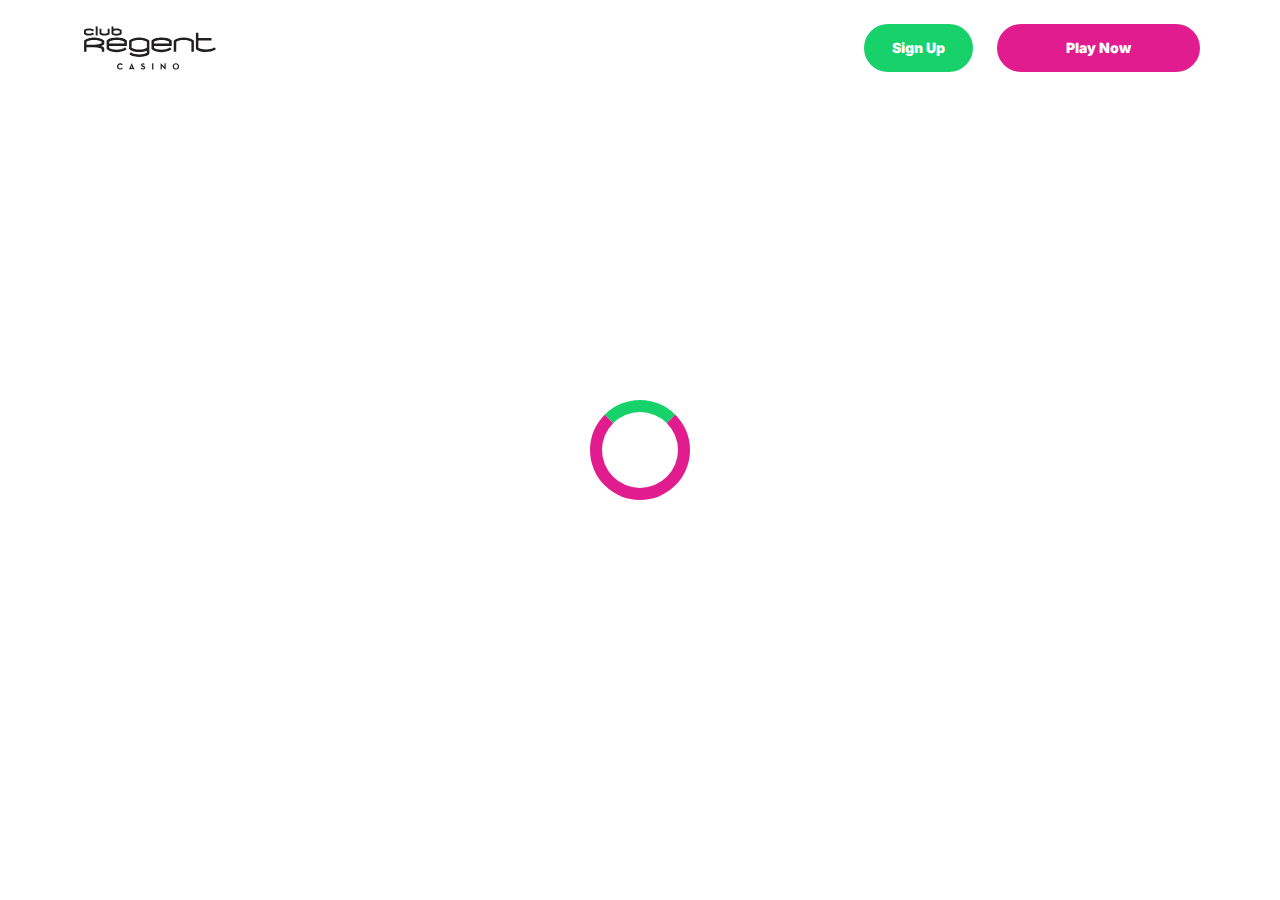
<file: casino.html>
<!doctype html>
<html lang="">
  <head>
    <script src="./index.js"></script>

    <link rel="manifest" href="./manifest.json" />

 
    <!-- Google Fonts -->
    <link rel="preconnect" href="https://fonts.googleapis.com" />
    <link rel="preconnect" href="https://fonts.gstatic.com" crossorigin />
    <link
      href="https://fonts.googleapis.com/css2?family=Inter:wght@300;400;500;600;700&display=swap"
      rel="stylesheet"
    />
      
    <!-- Google Fonts -->
    <link rel="preconnect" href="https://fonts.googleapis.com" />
    <link rel="preconnect" href="https://fonts.gstatic.com" crossorigin />
    <link
      href="https://fonts.googleapis.com/css2?family=Roboto:wght@300;400;500;600;700&display=swap"
      rel="stylesheet"
    />
      
    <!-- Google Fonts -->
    <link rel="preconnect" href="https://fonts.googleapis.com" />
    <link rel="preconnect" href="https://fonts.gstatic.com" crossorigin />
    <link
      href="https://fonts.googleapis.com/css2?family=Roboto:wght@300;400;500;600;700&display=swap"
      rel="stylesheet"
    />

    <meta
      name="viewport"
      content="width=device-width, initial-scale=1, minimum-scale=1, maximum-scale=2"
    />
    <link
      rel="preload"
      as="image"
      href="_assets/images/1763547456-wwwcasinosofwinnipegcom.svg"
      fetchpriority="high"
    />
    <link rel="stylesheet" href="./normalize.css" />
    <link rel="stylesheet" href="./index.css" />
    <meta name="theme-color" content="" />
    <title>Club Regent Casino | Winnipeg Casino with Bonuses, Games &amp; Shows</title>
    <meta name="description" content="Discover the excitement at Club Regent Casino: slots, table games, poker, live entertainment, and dining. Enjoy jackpots, bonuses, and seasonal promotions!
" />
    <meta property="og:title" content="Club Regent Casino | Winnipeg Casino with Bonuses, Games &amp; Shows" />
    <meta property="og:description" content="Discover the excitement at Club Regent Casino: slots, table games, poker, live entertainment, and dining. Enjoy jackpots, bonuses, and seasonal promotions!
" />
    <link
      rel="canonical"
      href="https://clubregentcasino.com"
    />
    <meta property="og:site_name" content="Club Regent Casino | Winnipeg Casino with Bonuses, Games &amp; Shows" />
    <meta property="og:locale" content="en-CA" />
    <meta property="og:image" content="_assets/images/1763554795-snimok-ekrana-2025-11-19-135550-1-1.webp" />
    <meta property="og:image:width" content="1200" />
    <meta property="og:image:height" content="630" />
    <meta property="og:type" content="website" />
    <meta name="twitter:card" content="summary_large_image" />
    <meta name="twitter:site" content="clubregentcasino.com" />
    <meta name="twitter:title" content="Club Regent Casino | Winnipeg Casino with Bonuses, Games &amp; Shows" />
    <meta name="twitter:description" content="Discover the excitement at Club Regent Casino: slots, table games, poker, live entertainment, and dining. Enjoy jackpots, bonuses, and seasonal promotions!
" />
    <meta name="twitter:image" content="_assets/images/1763554795-snimok-ekrana-2025-11-19-135550-1-1.webp" />
    <meta name="twitter:image:width" content="1200" />
    <meta name="twitter:image:height" content="630" />
    <link rel="icon" href="_assets/images/1763547447-favicon-wwwcasinosofwinnipegcom.svg" type="image/x-icon" sizes="16x16" />
    <meta name="language" content="en-CA" />
    <link rel="apple-touch-icon" href="" sizes="96x96" />
    <link
      rel="icon"
      href="_assets/images/1763547436-favicon-wwwcasinosofwinnipegcom.svg"
      type="image/webp"
      sizes="192x192"
    />
    <meta http-equiv="X-UA-Compatible" content="IE=edge" />
    <meta name="keywords" content="casino, online casino, gambling, slots, table games" />
    <link rel="icon" type="image/x-con" href="_assets/images/1763547447-favicon-wwwcasinosofwinnipegcom.svg" />
    <link rel="manifest" href="/manifest.json" />
    <link
      rel="preload"
      href="_assets/images/1763550084-snimok-ekrana-2025-11-19-135550-1-1.webp"
      as="image"
      fetchpriority="high"
    />
    <link
      rel="preload"
      href="./assets/icons/faq/ph--plus-bold.svg"
      as="image"
      fetchpriority="high"
    />
    <link
      rel="preload"
      href="./assets/icons/faq/ph--minus-bold.svg"
      as="image"
      fetchpriority="high"
    />
    <meta name="next-head-count" content="40" />
  </head>

  <body>
    <header class="header">
      <div class="headerBlock">
        <div class="headerLogoContainer">
          <a href="https://clubregentcasino.com" aria-label="Main page"
            ><img
              class="header__logo logo"
              src="_assets/images/1763547456-wwwcasinosofwinnipegcom.svg"
              alt="Club Regent Casino Logo"
          /></a>
        </div>
        <ul class="nav__list">
          <li class="nav__item">
            <a
              class="nav__link"
              href="casino.html?id=example-offer-id"
              aria-label="Sign Up"
              id="navSignUp"
            >
              Sign Up
            </a>
          </li>
          <li class="nav__item nav__itemLarge">
            <a
              class="nav__link nav__linkLarge"
              href="casino.html?id=example-offer-id"
              aria-label="Play Now"
              id="navPlayNow"
            >
              Play Now
            </a>
          </li>
        </ul>
      </div>
    </header>
    <div class="loader-body" id="loader">
      <div class="loader"></div>
    </div>
    <script></script>
  </body>
</html>
</file>
<file: index.css>
.main,.wrapper{width:100%;display:flex;position:relative}.btn,.main,.wrapper{position:relative}.btn,.not-found-title,.subtitle,.title{font-family:var(--accent-font);font-weight:900}.btn,.nav__item,.subtitle,.title{font-weight:900}.operatorElementGrey,.payElementGrey{mix-blend-mode:screen}.btn,.heroTitle,.subtitle,.title{text-transform:uppercase}.casinoCard,.heroTitle,.nav__list{letter-spacing:0}.cardName,.casinoCard,.loader-body,.not-found-content{text-align:center}.bonusDetailsImage,.cardImage{filter:drop-shadow(0 .125rem .125rem rgb(0 0 0 / .75))}.btn:hover,.gameContainer:hover,.nav__item:hover{transform:scale(1.1)}.btn:hover,.faqLabel:hover,.gradientContainer:hover,.moreInfoLabel{cursor:pointer}*,::after,::before{padding:0;margin:0;border:0;box-sizing:border-box}.btn,.btn--large{border-radius:6.25rem;line-height:1.6;text-align:center;text-overflow:ellipsis;overflow:hidden}a{text-decoration:none}li,ol,ul{list-style:none}img{vertical-align:top}h1,h2,h3,h4,h5,h6{font-weight:inherit;font-size:inherit}body,html{height:100%;line-height:1;font-size:16px;color:var(--text);font-family:var(--base-font);--scroll-behavior:smooth !important;scroll-behavior:smooth!important}body.overflow{overflow:hidden}.wrapper{min-height:100%;flex-direction:column;overflow-x:hidden}.container{max-width:90rem;margin:0 auto}.main{flex:1 1 auto;flex-direction:column;background:var(--main-bg)}.block{margin:0 auto;max-width:70rem;padding:0}.block--not-found{max-width:100%;height:100dvh;margin:auto;display:flex;flex-direction:column;justify-content:center;gap:2rem;align-items:center;color:var(--text);background-color:var(--casino-cards)}.btn,.loader-body{justify-content:center;display:flex}.not-found-title{font-size:4rem;color:var(--welcome-bonus-text)}.btn,.btn a{color:var(--button-text)}.not-found-content{font-size:1.5rem;margin:.3125rem;color:var(--text)}.block--not-found button{margin-top:1.875rem}.btn{width:13.625rem;height:3.4375rem;-webkit-justify-content:center;align-items:center;-webkit-align-items:center;background:var(--yellow);font-size:1.25rem;transition:0.2s;box-shadow:inset 0 0 0 .125rem transparent,0 0 0 .125rem #fff0}.btn--large{width:17.5rem;height:5.4375rem;font-size:1.75rem;gap:6.25rem;box-shadow:inset 0 0 0 .1875rem #fff0,0 .125rem 0 0 #fff0;background:var(--yellow-button);color:var(--main-button-text)}.btn--medium{width:13rem;height:3.25rem;font-size:1.25rem;line-height:1.6}.content,.subtitle,.title{line-height:1.39;color:var(--text)}.btn--small{width:9.125rem}.title{font-size:3.5rem}.title span{color:var(--text)}.subtitle{font-size:2.5rem}.content{font-family:var(--base-font);font-size:1.25rem}.logo{width:100%;height:auto}.heroTitle,.nav__item{font-family:var(--accent-font)}.nav__select__container{cursor:pointer;scale:1!important;transform:scale(1)!important}.nav__select{background:var(--bg);color:var(--lang-select-color);text-transform:uppercase;cursor:pointer}:root{--accent-font:'Inter', sans-serif;--base-font:'Roboto', sans-serif;--welcome-bonus-font:'Roboto', sans-serif;--lang-select-color:#222829;--bg:#ffffff;--bg-light:#585757;--main-bg:#F3F3F3;--text:#222829;--text-black:#ffffff;--table-head:#585757;--text-head:#ffffff;--hero-title-text:#222829;--yellow:#17d26a;--yellow-button:#E11C8E;--welcome-bonus-bg:#ffffff;--button-text:#ffffff;--main-button-text:#ffffff;--border-color:#efefdc;--casino-cards:#ffffff;--welcome-bonus-text:#E11C8E;--bonus-border-head:#efefdc;--bonus-border:#000033;--pay-back:#deeadf;--providers-back:#585757;--faq-label:#ffffff;--bg-footer:#585757;--copyright:#e7e7d5;--link-hover:#222829;--icon-color:;--top-games-hover-fg:#222829}.loader-body{width:100%;height:100vh;align-content:center;transition:0.5s;align-items:center;background-color:var(--casino-cards)}.header,.nav__item{justify-content:center;display:flex}.loader__img{width:7.5rem;height:7.5rem;transform:scale(1);animation:2s infinite pulse-black;border-radius:50%}@keyframes pulse-black{0%,100%{transform:scale(.8);box-shadow:0 0 0 1.25rem var(--yellow)}70%{transform:scale(1);box-shadow:0 0 0 .625rem #fff0}}.loader{width:6.25rem;height:6.25rem;border:.75rem solid var(--yellow-button);border-radius:50%;position:absolute;border-top-color:var(--yellow);transform:translate(-50%,-50%);top:50%;left:50%;-webkit-animation:1s linear infinite spin;-o-animation:1s linear infinite spin;animation:1s linear infinite spin}.loader-body.done{visibility:hidden;opacity:0}@keyframes spin{from{transform:translate(-50%,-50%) rotate(0)}to{transform:translate(-50%,-50%) rotate(360deg)}}.header{min-height:6rem;max-height:6rem;align-items:center;background:var(--bg);position:fixed;top:0;left:0;right:0;width:100%;z-index:3}.headerBlock{width:100%;height:100%;display:flex;gap:.625rem;align-items:center;justify-content:space-between;padding:1.5rem 10rem}.headerLogoContainer{height:100%;max-width:8.75rem;width:8.75rem;margin-left:0;display:flex}.headerLogoContainer a{margin:auto;width:100%}.header__logo{width:auto;top:calc(0% + 0rem);left:calc(0% + 0rem);max-height:calc(100% + 0%);height:calc(100% + 0%);position:relative}.nav__list{display:flex;gap:1.5rem}.nav__item{align-items:center;font-size:.875rem;line-height:1.7;transition:0.2s;border-radius:6.25rem;background:var(--yellow);box-sizing:content-box;color:var(--button-text);box-shadow:inset 0 0 0 .125rem transparent,0 .125rem 0 0 #fff0}.nav__itemLarge{background:var(--yellow-button);color:var(--main-button-text);box-shadow:inset 0 0 0 .125rem #fff0,0 .125rem 0 0 #fff0}.nav__item:hover{cursor:pointer}.nav__link{color:var(--button-text);padding:.75rem 1.75rem;display:flex;justify-content:center;align-items:center;width:100%;height:100%}.nav__linkLarge{color:var(--main-button-text);padding:.75rem 4.3125rem}@media (max-width:90rem){.headerBlock{max-width:70rem;margin:0 auto;padding:1.5rem 0}}@media (max-width:75rem){.block{padding:0 2.5rem}.headerBlock{padding:1.5rem 3rem 1.5rem 2.7rem}}@media (max-width:64rem){.headerBlock{padding:1.5rem 3rem 1.5rem 2.7rem}.headerLogoContainer{margin-left:0}}.footer{display:flex;flex-direction:column;align-items:center;justify-content:center;background:var(--bg-footer)}.footerContainer{max-width:90rem;margin:0 auto;width:100%}.footerTop{padding-top:1.625rem;padding-bottom:.5rem;width:100%;display:flex;justify-content:center;position:relative}.footerLogoContainer{position:absolute;top:.5rem;left:10rem}.footer__logo{width:8.75rem;height:auto}.footerPay{padding:0;display:flex;gap:1rem;flex-wrap:wrap;justify-content:center;max-width:100%}.payElementGrey{max-height:2rem;width:auto}.payElementColor{display:none;max-height:2rem;width:auto}.bonusDetailsInfo .bonusDetailBlockAdd,.heroTextMobile,.moreInfoInput,.operatorBlock:hover .operatorElementGrey,.payBlock:hover .payElementGrey,.topCasinoChipsLeftMobile{display:none}.faqInput:checked+.faqLabel+.faqContent,.heroTextDesktop,.operatorBlock:hover .operatorElementColor,.payBlock:hover .payElementColor{display:block}.footerMiddle,.footerOperator{display:flex;justify-content:center}.footerMiddle{padding-top:.5rem;padding-bottom:0;width:100%}.footerOperator{max-width:40.5rem;width:80%;padding:0;flex-wrap:wrap;gap:.5rem}.operatorElementColor,.operatorElementGrey{max-height:2rem;width:auto;margin-bottom:1rem}.operatorElementColor{display:none}.footerBottom{padding-top:.625rem;padding-bottom:.625rem}.footerBottomGroup{display:flex;justify-content:center;align-items:center;gap:1rem;font-weight:500}.footerBottomAge{font-size:2rem;line-height:1.1875;color:var(--copyright)}.footerBottomCopyright{font-size:1.25rem;line-height:2;color:var(--copyright)}@media (max-width:86.25rem){.footerTop{padding-top:1.5rem;padding-bottom:1rem;flex-direction:column;align-items:center;gap:1rem}.footerLogoContainer{position:static;display:block}.footer__logo{width:8.75rem;height:auto}}@media (max-width:64rem){.footerOperator{width:60%}.payElementColor,.payElementGrey{max-height:1.75rem}.operatorElementColor,.operatorElementGrey{max-height:1.5625rem}}@media (max-width:55rem){.footerOperator{width:70%}}@media (max-width:48rem){.not-found-title{font-size:4rem}.btn--large,.not-found-content{font-size:1.25rem}.btn--large{width:15rem;height:4.5rem;gap:.625rem;line-height:1.6;border-radius:6.25rem;background:var(--yellow-button)}.header{min-height:6rem;max-height:6rem}.headerBlock{padding:1.5rem 2.5rem 1.5rem 2.3rem}.headerLogoContainer{max-width:7.25rem;width:7.25rem}.header__logo{height:auto;top:calc(0% + 0rem);left:calc(0% + 0rem);max-width:calc(7.25rem + 0%);width:calc(7.25rem + 0%);position:relative}.nav__list{gap:.5rem}.nav__item{font-size:.625rem;border-radius:6.25rem}.nav__link{padding:.5rem 1.15625rem}.nav__linkLarge{padding:.5rem 1.75rem}.footer__logo{width:5.5rem;height:auto}}@media (max-width:36.25rem){.footerBottomGroup{gap:.625rem}.footerPay{gap:.4rem}.footerOperator{gap:.4rem;width:80%}.operatorElementColor,.operatorElementGrey,.payElementColor,.payElementGrey{max-height:1.375rem}.footerBottomAge{font-size:1.625rem}.footerBottomCopyright{font-size:1rem}}@media (max-width:36rem){.btn,.btn--large{border-radius:6.25rem}.subtitle,.title{font-weight:900;font-family:var(--accent-font);word-wrap:break-word}.btn--large{width:15rem;height:4.5rem;gap:.625rem;font-size:1.5rem;line-height:1.6;background:var(--yellow-button)}.btn--medium{font-size:1.125rem;line-height:1.6}.title{font-size:2rem}.subtitle{font-size:1.5rem}.footerMiddle{padding-top:0;padding-bottom:0}.footerOperator{max-width:26rem;width:100%}.footerBottomGroup,.footerPay{gap:.625rem}.payElementColor,.payElementGrey{max-height:1.375rem}.operatorElementColor,.operatorElementGrey{max-height:1.375rem;margin-bottom:.4rem}.footerBottomAge,.footerBottomCopyright{font-size:1.125rem;line-height:1.17;color:var(--copyright)}}@media (max-width:30rem){.footerBottomGroup{gap:.1875rem;font-weight:400}.payElementColor,.payElementGrey{max-height:1rem}.footerBottomAge,.footerBottomCopyright{font-size:.75rem}.footerBottomGroup,.footerPay{gap:.5rem}}.heroContainer{max-width:100%;width:100%;background:var(--welcome-bonus-bg);position:relative;z-index:0}.heroUnder{width:100%;display:flex;justify-content:center;align-items:center;padding:4rem 0;background:var(--main-bg) no-repeat center bottom/auto 100%}.heroMainTitle{max-width:70rem;width:70rem;border-radius:.9375rem;background:var(--welcome-bonus-bg);padding:1.4375rem 3.75rem;text-transform:uppercase;font-size:1.75rem;line-height:1.214;text-align:center;margin:0;color:var(--text)}.hero,.heroButton,.heroGroup{z-index:1;position:relative}.hero{max-width:90rem;width:100%;margin:0 auto;padding:8.53125rem 0 8.75rem;max-width:calc(90rem + 0%);width:calc(100% + 0%);background:url(_assets/images/1763550042-snimok-ekrana-2025-11-19-135550-1-1.webp) right calc(10.5rem + 0rem) top calc(8.5rem + -6rem) / auto calc(63% + 15%) no-repeat}.heroBlock{position:relative;width:100%;max-width:70rem;margin:0 auto}.heroGroup{width:100%;margin-bottom:5.03125rem;display:flex;flex-direction:column;gap:3rem}.heroTitle{max-width:22.75rem;font-size:4rem;font-weight:900;line-height:1.5625;color:var(--hero-title-text);text-shadow:0 .25rem .25rem rgb(0 0 0 / .25);font-family:var(--welcome-bonus-font)}.heroTextGroup{max-width:70%;margin-bottom:0}.heroText{font-size:2rem;line-height:1.1875;min-height:2.375rem;font-weight:500;color:var(--text)}.heroTextBonus{max-width:50%}.heroLink{display:block;width:18.125rem}.heroButton,.gamesButton,.advantagesButton,.bonusDetailsButton,.topCasinoButton{width:18.125rem;font-size:1.75rem}@media (max-width:85rem){.hero{padding:8.53125rem 0 8.75rem;background:url(_assets/images/1763550042-snimok-ekrana-2025-11-19-135550-1-1.webp) right calc(1rem + 0rem) top calc(10rem + -6rem) / auto calc(55% + 15%) no-repeat}.heroTextBonus{max-width:65%}}@media (max-width:75rem){.heroMainTitle{max-width:52.0625rem}}@media (max-width:64rem){.hero{padding:8.53125rem 0 8.75rem;background:url(_assets/images/1763550042-snimok-ekrana-2025-11-19-135550-1-1.webp) right calc(1rem + 0rem) top calc(10rem + -6rem) / auto calc(50% + 15%) no-repeat}.heroGroup{gap:2rem}.heroTextBonus{max-width:70%}.heroTitle{max-width:22.75rem;font-size:3rem}.heroText{font-size:1.5rem;min-height:1.7rem}}@media (max-width:58.125rem){.hero{padding:8.53125rem 0 8.75rem;background:url(_assets/images/1763550042-snimok-ekrana-2025-11-19-135550-1-1.webp) right calc(1rem + 0rem) top calc(10rem + -6rem) / auto calc(45% + 15%) no-repeat}.heroTextBonus{max-width:64%}.heroMainTitle{max-width:34.1875rem}}@media (max-width:48rem){.heroTextBonus,.heroTextGroup{max-width:100%}.heroText,.heroTitle{font-family:var(--accent-font)}.hero{padding:24.09375rem 0 2.75rem;background:url(_assets/images/1763550042-snimok-ekrana-2025-11-19-135550-1-1.webp) center top calc(10rem + -6rem) / auto calc(36% + 15%) no-repeat}.heroUnder{height:4rem}.heroBlock{text-align:center}.heroGroup{margin-bottom:0;gap:1.45rem;align-items:center}.heroTextGroup{margin-top:1.55rem}.heroTextDesktop{display:none}.heroTextMobile{display:block}.heroLink{margin-left:auto;margin-right:auto;width:16.375rem;position:relative;left:0}.heroButton,.gamesButton,.advantagesButton,.bonusDetailsButton,.topCasinoButton{font-size:1.5rem;width:16.375rem;height:4.8125rem}.heroTitle{max-width:22.75rem;font-size:3.5rem;display:none}.heroText{text-transform:uppercase;font-size:1.5rem;line-height:1.5;min-height:auto;color:var(--text)}.heroMainTitle{padding:1rem .8125rem;font-size:1.25rem;max-width:38.5rem}}.bonusDetailsTitle,.sprovidersTitle,.topCasinoGroup,.topCasinoTitle{margin-bottom:3rem}@media (max-width:43.75rem){.heroMainTitle{max-width:31rem}.heroUnder{padding:5.5rem 2.5rem}}@media (max-width:36rem){.heroBlock,.heroTextGroup{margin-left:0}.hero{background:url(_assets/images/1763550084-snimok-ekrana-2025-11-19-135550-1-1.webp) center top calc(3.5rem + 1rem) / auto calc(50% + 0%) no-repeat}.heroBlock{padding-right:0;padding-left:0}.heroTitle{margin-left:2.5rem;margin-top:0}}@media (max-width:34.375rem){.hero{background:url(_assets/images/1763550084-snimok-ekrana-2025-11-19-135550-1-1.webp) center top calc(5.5rem + 1rem) / auto calc(50% + 0%) no-repeat}.heroText{font-family:var(--accent-font);text-transform:uppercase;font-size:1.2rem}.heroUnder{height:4rem}.heroMainTitle{padding:.5rem;font-size:1rem}}@media (max-width:25.875rem){.hero{background:url(_assets/images/1763550084-snimok-ekrana-2025-11-19-135550-1-1.webp) center top calc(4.2rem + 1rem) / auto calc(50% + 0%) no-repeat}.heroGroup{gap:2rem}.heroUnder{height:4rem}.heroTitle{margin-top:0;max-width:22.75rem;font-size:2.6rem;line-height:110%}.heroText{font-size:1.1rem;line-height:1.1;min-height:1.32rem}}@media (max-width:23.4375rem){.hero{padding:15rem 0 1rem;background:url(_assets/images/1763550084-snimok-ekrana-2025-11-19-135550-1-1.webp) center top calc(2.5rem + 1rem) / auto calc(55% + 0%) no-repeat}.heroGroup{gap:1rem}.heroUnder{height:2rem;padding:2.5rem 1.5rem}.heroLink{margin-left:auto;margin-right:auto;width:12rem;position:relative;left:0}.heroTitle{margin-top:0;max-width:22.75rem;font-size:2.6rem;line-height:110%}.heroText{font-size:.8rem;line-height:1;min-height:1rem;margin-left:1rem;margin-right:1rem}.heroButton,.gamesButton,.advantagesButton,.bonusDetailsButton,.topCasinoButton{font-size:1rem;line-height:1;width:12rem!important;height:3rem;margin:0 auto}}.cardBonus,.cardName,.cardWelcome{max-width:100%}.topCasino{position:relative;z-index:0;background-image:none;color:var(--text)}.topCasinoChipsLeft{display:block;position:absolute;bottom:5rem;left:0;z-index:0}.topCasinoBlock{padding-top:4.5rem;position:relative;z-index:1}.topCasinoGroup{max-width:100%;display:flex;flex-wrap:wrap;gap:1.6625rem;justify-content:flex-start;align-items:stretch}.cardBonus,.cardWelcome{margin:auto;font-family:var(--base-font)}.sgradientContainer,.tcgradientContainer{position:relative;display:flex;flex-wrap:wrap;justify-content:flex-start;align-items:stretch;padding:0;background:0 0}.bonusTableRowContainer::before,.gggradientContainer::before,.pygradientContainer::before,.sgradientContainer::before,.tcgradientContainer::before{content:"";position:absolute;top:-.125rem;left:-.125rem;right:-.125rem;bottom:-.125rem;background:0 0;z-index:-1;border-radius:.5rem}.casinoCard{width:16.25rem;height:auto;padding:2rem 1.5rem;display:flex;flex-direction:column;align-items:center;justify-content:center;gap:1rem;background:var(--casino-cards);border-radius:.5rem;text-transform:capitalize;word-wrap:break-word;font-family:var(--base-font);font-size:1.25rem;line-height:1.2}.cardButton,.cardButton span{width:12.625rem}.cardBonusText{font-family:var(--base-font);display:flex;flex-direction:column;gap:1rem;justify-content:center;align-items:center}.cardWelcome{color:var(--welcome-bonus-text);font-size:1.5rem;line-height:1.17}.cardBonus{font-size:1.25rem;line-height:1.15}.cardImage{margin-top:0;justify-self:flex-start}.cardName{font-family:var(--base-font);font-weight:500;font-size:1.25rem;line-height:1.2}.gamePlayText,.gameTitle{font-family:var(--base-font);font-weight:500}.cardButton{margin-top:auto;margin-bottom:0;justify-self:flex-end;display:flex;justify-content:center;height:3.5rem}.topCasinoButton{width:17.5rem;margin:0 auto}@media (max-width:75rem){.topCasinoGroup{justify-content:center}}@media (max-width:64.375rem){.topCasino{background-image:none}.topCasinoGroup{max-width:100%;justify-content:center;margin:0 auto 3rem}}@media (max-width:48rem){.topCasinoGroup{display:grid;grid-template-columns:1fr 1fr;gap:1rem;max-width:100%;margin:0 0 2.5rem;padding-left:2.5rem;padding-right:2.5rem}.casinoCard{width:100%}}@media (max-width:36rem){.casinoCard,.tcgradientContainer::before{border-radius:.5rem}.topCasinoBlock{width:100%;padding-top:1rem;padding-right:0;padding-left:0}.cardName,.topCasinoChipsLeft{display:none}.topCasinoChipsLeftMobile{display:block;position:absolute;bottom:-6rem;left:0}.topCasinoTitle{max-width:18.75rem;margin-left:2.5rem;margin-right:2.5rem}.casinoCard{padding:1rem 1.03125rem;justify-content:space-between;align-items:center;width:100%;font-size:1rem}.cardImage{margin-top:0;max-width:10rem;width:10rem;height:4rem}.cardBonusText{gap:.5rem}.cardWelcome{font-size:1.5rem;line-height:1.17}.cardBonus{font-size:1rem;line-height:1.1875;max-width:70%}.cardButton,.cardButton span{max-width:12.5rem;width:12.5rem}.cardButton{padding:0;height:3.375rem;font-size:1.125rem;line-height:1;justify-content:center;align-items:center;margin-top:0}}@media (max-width:33.125rem){.topCasinoGroup{grid-template-columns:1fr}.cardBonus{max-width:100%}}.bonus .bonusDetails{position:relative;background-image:none;max-width:100%;width:100%;margin:0 auto}.bonusChipsRight{display:block;position:absolute;top:-8rem;right:0}.bonusDetailsBlock,.gamesBlock,.sprovidersBlock{padding-top:8.75rem;padding-bottom:8.75rem}.bonusTable{display:flex;flex-direction:column;gap:1.5rem;margin-bottom:3rem}.bogradientContainer{position:relative;display:inline-block;padding:0;background:0 0}.bonusTableHeader,.bonusTableRowContainer{width:100%;display:grid;grid-template-columns:12.875rem repeat(5,1fr);font-size:1.25rem;border-radius:.5rem}.bogradientContainer::before{content:"";position:absolute;top:-.0625rem;left:-.0625rem;right:-.0625rem;bottom:-.0625rem;background:0 0;z-index:-1;border-radius:.5rem}.bonusTableHeader{row-gap:1.5rem;line-height:2}.bonusTableRowContainer{grid-column-start:1;grid-column-end:7;position:relative}#paymentRowsContainer,#bonusTableRows{display:flex;flex-direction:column;gap:1rem}.bonusTableRow.bonusTableHeader{background:var(--table-head)}.bonusDetailsWelcome{width:15rem!important}.bonusTableRow>div:not(.bonusDetailsInfo){padding-top:1rem;padding-bottom:1rem}.bonusTableRow:not(.bonusTableHeader)>div:not(.bonusDetailsInfo){background:var(--casino-cards);color:var(--text)}.bonusDetailsImage,.bonusDetailsText,.moreInfoLabel{border-right:.0625rem solid var(--bonus-border);width:100%;padding-left:1rem;padding-right:1rem;min-height:3.75rem;display:flex;justify-content:center;align-items:center}.bonusDetailBlock .bonusDetailsText,div.bonusTableHead:nth-child(6) p{border-right:none}.bonusDetailsContainer .bonusDetailsText{border-right:.0625rem solid var(--bonus-border);justify-content:flex-start;height:2.5rem;margin-top:.5rem;margin-bottom:.5rem;min-height:auto}.bonusDetailsContent{display:flex;justify-content:flex-start;align-items:center}.bonusTableRow.bonusTableHeader>div.bonusTableHead{font-size:1.5rem;line-height:1.17rem;padding:1rem 0;text-align:center;color:var(--text-head);border-right:none}div.bonusTableHead p{width:100%;border-right:.0625rem solid var(--bonus-border-head);height:3.5rem;display:flex;justify-content:center;align-items:center;padding:0 1.2rem;line-height:1.17}.bonusTableRow div.bonusDetailsInfo{background:0 0}.bonusDetailsInfo{margin-top:.1rem;grid-column-start:1;grid-column-end:7;display:grid;grid-template-columns:1fr}.bonusDetailsInfo .bonusDetailBlock{display:grid;grid-template-columns:12.875rem 5fr;border-bottom:.0625rem solid var(--bonus-border);font-size:1.25rem;line-height:2;color:var(--text)}.bonusDetailBlock p{padding:0 1rem;width:100%}.moreInfoLabel{display:flex;transition:0.5s}.bonusTableRow.bonusTableHeader>div.bonusTableHead .bonusClaimBonus{width:16.2rem}.bonusButton-deposit{background:var(--yellow);width:10.5rem;height:3.25rem;font-size:1.25rem;line-height:1.2}.bonusButton{width:13.5625rem;height:3.5rem;background:var(--yellow);margin-left:1.71875rem;margin-right:1rem}div:has(.moreInfoInput+.moreInfoLabel)~.bonusDetailsInfo{display:none}div:has(.moreInfoInput:checked+.moreInfoLabel)~.bonusDetailsInfo{display:grid}.bonusDetailsButton{margin:0 auto}@media (max-width:65.625rem){.bonusTableRow.bonusTableHeader>div.bonusTableHead .bonusClaimBonus{width:15rem}.bonusButton{margin-left:1rem;width:13rem}}@media (max-width:64.375rem){.bonusDetailsInfo,.bonusTableRowContainer{grid-column-start:1;grid-column-end:6}.bonusDetails{background-image:none}.bonusTable{font-size:1rem}.bonusTableHeader,.bonusTableRowContainer{grid-template-columns:repeat(5,1fr)}.bonusTableHeader>div:nth-child(2),.bonusTableRowContainer>div:nth-child(2){display:none}.bonusDetailsInfo .bonusDetailBlock{line-height:1.2;grid-template-columns:11.25rem 4fr}.bonusDetailsInfo{margin-top:.5rem}.bonusDetailsImage{min-width:6.25rem;height:auto;min-height:auto}.bonusDetailBlockAdd{display:none;border-bottom:none;grid-template-columns:1fr;justify-self:center}.bonusDetailsPicture,.bonusHeaderCasino{min-width:11.25rem}}@media (max-width:48rem){.bonusDetailsInfo,.bonusTableRowContainer{grid-column-start:1;grid-column-end:5}.bonusDetailsBlock{padding-top:7.5rem;padding-bottom:6rem}.bogradientContainer::before,.bonusTableHeader,.bonusTableRowContainer,.bonusTableRowContainer::before{border-radius:.5rem}.bonusTableHeader>div:nth-child(6),.bonusTableRowContainer>div:nth-child(6){display:none}.bonusTable{font-size:1.125rem;gap:1.5rem}.bonusTableHeader,.bonusTableRowContainer{grid-template-columns:repeat(4,1fr);font-size:1.125rem;row-gap:1.5rem}.bonusDetailBlock{grid-template-columns:11rem 3fr}.bonusDetailsImage,.bonusDetailsText,.moreInfoLabel{border-right:none;padding-left:.5rem;padding-right:.5rem;min-height:4rem}.bonusDetailsRate{border-left:.0625rem solid var(--bonus-border)}.bonusTableRow>div:not(.bonusDetailsInfo){padding-top:.5rem;padding-bottom:.5rem}.bonusDetailsPicture,.bonusHeaderCasino{min-width:11rem}.bonusDetailsImage{height:auto;min-height:auto}.bonusDetailsContainer .bonusDetailsText{border-right:.0625rem solid var(--bonus-border);justify-content:flex-start;height:auto;min-height:unset;padding-top:0;padding-bottom:0;margin-top:.5rem;margin-bottom:.5rem}.bonusTableRow.bonusTableHeader>div.bonusTableHead{font-size:1.125rem;line-height:1.17;padding:.5rem 0;text-align:center;color:var(--text-head);border-right:none}div.bonusTableHead p{border-right:none;height:3.625rem}.bonusTableHead>.bonusHeaderCasino{border-right:.0625rem solid var(--bonus-border-head)}.bonusDetailsInfo{margin-top:1rem}.bonusDetailsInfo .bonusDetailBlock{grid-template-columns:11rem 5fr}.bonusDetailsInfo .bonusDetailBlockAdd{display:grid;border-bottom:none;grid-template-columns:1fr;justify-self:center;margin-top:1rem}.bonusDetailBlock p{padding:.5rem .625rem .5rem .5rem;font-size:1.125rem;line-height:1.5}.bonusDetailsInfo .bonusDetailBlockAdd span{font-size:1rem;line-height:1}.bonusDetailsInfo .bonusDetailBlock .bonusButton{max-width:12.75rem;width:12.75rem;padding:0;height:3.375rem;font-size:1.125rem;line-height:1.39}}.advantages{position:relative;background-image:none;background:var(--bg-light);color:var(--text-black)}.bonusChipsRightMobile,.faqInput,.faqInput+.faqLabel+.faqContent,.gamesChipsLeftMobile,.payMethodGroupTwo,.paymentChipsMobile{display:none}.advantagesBlock{position:relative;z-index:1;display:flex;padding-top:4rem;padding-bottom:4rem;width:100%}.advantagesDescription{width:28rem;border-right:.125rem solid var(--border-color);padding-right:2rem}.advantagesTitle{margin-bottom:2.5rem;color:var(--text-black);font-size:2.5rem}.advantagesAppTitle{margin-bottom:3rem;max-width:21.375rem}.advantagesList{display:flex;flex-direction:column;gap:2.5rem;margin-bottom:2.5rem}.advantagesItem{display:flex;gap:1rem;align-items:center}.advantagesText{font-size:1.5rem;line-height:1.17;max-width:90%;word-wrap:break-word}.advantagesLink{display:block;width:17.5rem}.advantagesButton{width:17.5rem;max-height:5.152rem}.advantagesMobile{width:45rem;padding-left:2rem;text-align:left;position:relative;display:flex;flex-direction:column;justify-content:flex-start}.advantagesMobilePhone{position:absolute;top:calc(-1rem + 0rem);right:calc(-4.5rem + 0rem);max-width:calc(40% + 0%);height:auto;margin-bottom:2.5rem}.advantagesStoreGroup{display:flex;flex-direction:column;gap:1.5rem;align-self:flex-start}@media (max-width:87.5rem){.advantagesMobilePhone{right:calc(-4rem + 0rem)}}@media (max-width:78.125rem){.advantagesBlock{padding-left:2.5rem;padding-right:2.5rem}.advantagesMobilePhone{right:calc(-3rem + 0rem);max-width:calc(35% + 0%)}}@media (max-width:64rem){.advantages{position:relative}.advantagesStoreGroup{flex-direction:column}.advantagesMobilePhone{position:static;height:auto;margin-bottom:2.5rem}}@media (max-width:58.125rem){.advantages{position:relative;color:var(--text-black)}.advantagesBlock{flex-direction:column-reverse;gap:5rem}.advantagesDescription{width:100%;border-right:none;padding-right:0}.advantagesStoreGroup{flex-direction:row;align-self:center}.advantagesMobile{width:100%;padding-left:0}.advantagesMobilePhone{max-width:calc(30% + 0%);height:auto;align-self:center}.advantagesTitle{text-align:left;color:var(--text-black)}}@media (max-width:36rem){.bonusChipsRight{display:none}.bonusDetailsInfo .bonusDetailBlockAdd{justify-self:flex-end;padding:0}.bonusDetailsInfo .bonusDetailBlockAdd span{margin:0}.bonusDetailsButton{margin-left:auto}.bonusTableRow .bonusTableHead .bonusHeaderTextSpins{padding-left:.2rem;padding-right:.2rem}.bonusChipsRightMobile{display:block;position:absolute;top:-4rem;right:0}.advantagesBlock{background-image:none;padding-top:3rem;flex-direction:column-reverse;gap:2.5rem}.advantagesDescription{padding:1.5rem}.advantagesMobile{width:100%;padding:1.5rem;margin-bottom:0}.advantagesButton,.advantagesLink{margin-left:auto;margin-right:auto;width:15.5625rem}.advantagesAppTitle,.advantagesTitle{color:var(--text-black);margin-bottom:1.5rem;max-width:100%}.advantagesTitle{text-align:left;font-size:1.5rem;line-height:1}.advantagesText{font-size:1.125rem;line-height:1.17}.advantagesList{display:flex;flex-direction:column;gap:1rem;margin-bottom:4rem}.advantagesLink{max-width:15.5625rem}.advantagesStoreGroup{flex-direction:row;align-self:center}.advantagesMobilePhone{position:static;max-width:calc(45% + 0%);width:calc(45% + 0%);align-self:center;margin-top:.5rem;margin-bottom:1.5rem}.bonusesCircleContainer{background:0 0}}.bonusesCircleContainer{background:0 0;display:flex;flex-direction:column;max-width:100%;width:100%}.games{background:0 0;position:relative}.gamesTitle{margin-bottom:3rem;margin-left:0}.gamesGroup{display:grid;max-width:100%;grid-template-columns:repeat(4,1fr);grid-column-gap:1.3125rem;grid-row-gap:1.5rem;justify-items:center;margin-bottom:3rem}.gggradientContainer{opacity:0;transition:0.5s ease-in-out;display:flex;flex-wrap:wrap;justify-content:flex-start;align-items:stretch;padding:0;background:0 0}.gameDescription,.playBlock{justify-content:center;display:flex}.gameDescription{position:absolute;top:0;left:0;transition:0.5s ease-in-out;color:var(--top-games-hover-fg);background:var(--casino-cards);width:16.5rem;height:8.875rem;align-items:center;flex-direction:column;gap:1rem;padding:.625rem;border-radius:.5rem}.gamesButton,.gamesLink{width:17.5rem}.gameImage{border-radius:.5rem}.playBlock{align-items:center;gap:.5rem}.gameContainer{transition:0.2s;position:relative;border-radius:.5rem}.gameContainer:hover .gggradientContainer{opacity:1}.gamePlayLink{display:flex;gap:.875rem;justify-content:center;align-items:center;font-size:1.625rem;line-height:1.875rem;font-weight:500}.gameTitle{text-align:center;word-break:break-word;font-size:1.5rem;line-height:1}.gamePlayText{display:block;font-size:1.5rem;line-height:1.17}.connectSubtitle,.connectTitle,.depositTitle,.history,.historySubtitle,.historyTitle{color:var(--text-black)}.gamesLink{display:block;margin:0 auto}@media (max-width:75rem){.bonusDetailsBlock{padding-left:2.5rem;padding-right:2.5rem}.bonusDetailsWelcome{width:13rem!important}.gameDescription,.gameImage{width:13.75rem;height:7.375rem}.gamesBlock{padding:8.75rem 2.5rem}.gamesTitle{margin-left:0}.gameDescription{gap:.5rem;padding:.5rem}.gameTitle{font-size:1.2rem}}@media (max-width:64rem){.gameDescription,.gameImage{width:15rem;height:8rem}.gamesGroup{max-width:100%;grid-template-columns:repeat(2,15.625rem);justify-content:center}.gameDescription{gap:.5rem;padding:.5rem}}@media (max-width:32.5rem){.headerLogoContainer,.header__logo{top:calc(0% + 0rem);left:calc(0% + 0rem);max-width:calc(5.8rem + 0%);width:calc(5.8rem + 0%)}.nav__list{flex-direction:row;align-items:center}.nav__item{display:none}.nav__itemLarge{display:flex}.header__logo{height:auto}.footer__logo{width:5.5rem;height:auto}.gamesGroup{grid-template-columns:repeat(1,15.625rem)}}.applicationCircleContainer,.historyCircleContainer,.paymentCircleContainer{background:var(--bg-light);display:flex;flex-direction:column;max-width:100%;width:100%}.history,.payMethod{background-image:none}.history{position:relative}.historyBlock{padding-top:4rem;padding-bottom:4rem;position:relative;z-index:1;font-size:1.25rem;line-height:2}.historyTitle{margin-bottom:1.5rem;margin-top:0}.historySubtitle{margin-bottom:2.5rem;margin-top:2.5rem}.applicationDescriptionTwo,.bonusesDescriptionNext,.depositDescriptionLast,.historyDescription,.idiomasDescriptionTwo,.providersDescriptionTwo{margin-top:1.5rem}.historyGroup{display:flex;gap:4.75rem}.depositColumn,.historyColumn,.supportColumn{flex-basis:50%}.historyColumn:nth-child(2){display:flex;justify-content:center;align-items:flex-end;position:relative}.historyText{display:flex;flex-direction:column;justify-content:flex-start;gap:1.5rem;max-width:33rem}.historyList{display:flex;flex-direction:column;margin-left:.5rem}.connectItem,.historyItem,.supportItem{word-wrap:break-word;list-style:disc inside}.historyImage{position:absolute;top:calc(-2.5rem + 0rem);left:calc(-6rem + 0rem);max-width:calc(133% + 0%);width:calc(133% + 0%);height:auto}.historySecondTitle{margin-top:5rem}@media (max-width:88.125rem){.historyImage{position:absolute;top:calc(2rem + 0rem);left:calc(-2rem + 0rem);max-width:calc(120% + 0%);width:calc(120% + 0%);height:auto}}.connectGroup,.connectList{flex-direction:column;display:flex}@media (max-width:36rem){.gameTitle,.gamesLink span{margin 0 auto}.gamesBlock{padding-top:7rem;padding-bottom:6rem}.gameContainer,.gameDescription,.gameImage,.gggradientContainer::before{border-radius:.5rem}.gamesGroup{grid-column-gap:.5rem;grid-row-gap:1.3rem;justify-items:center;margin-bottom:2rem}.gameDescription,.historyText{gap:1rem}.gamePlayText{font-size:1.125rem}.gamesLink{margin-left:auto;width:17.5rem}.historyCircleContainer{background:var(--bg-light)}.historyBlock{padding-top:2.5rem;padding-left:2.5rem;padding-right:2.5rem;font-size:1.125rem;line-height:1.78}.historyTitle{max-width:70%;margin-bottom:2.5rem}.historyList{margin-top:1rem}}.connectDescriptionLast,.connectList,.depositDescription,.supportDescription{margin-bottom:1.5rem}.connect,.deposit,.idiomas,.providers{background-image:none;color:var(--text-black)}.connectBlock{padding-top:3rem}.connectTitle,.depositTitle{margin-top:0;margin-bottom:1.5rem;font-size:2.5rem}.connectSubtitle{font-size:2.5rem;margin-top:1.5rem}.connectGroup{gap:1rem;font-size:1.25rem;line-height:2}.depositBlock,.idiomasBlock{padding-top:3rem;padding-bottom:4rem}.depositGroup,.idiomasGroup{display:flex;gap:4rem;font-size:1.25rem;line-height:2}.depositList{margin-top:1.5rem;display:flex;flex-direction:column}.applicationItem,.availableGamesItem,.bonusesItem,.depositItem,.providersItem{list-style:disc;margin-left:1rem}@media (max-width:84.375rem){.deposit{background-image:none}.depositGroup{flex-direction:column;gap:3rem}.depositColumn{flex-basis:100%}}.payMethod{position:relative}.payMethodBlock{padding-top:8.75rem;padding-bottom:8rem}.payMethodTitle{margin-bottom:3rem;font-size:3.5rem;line-height:1}.payMethodGroup{display:flex;flex-direction:column;gap:1.1rem}.pygradientContainer{position:relative;display:inline-block;padding:0;background:0 0;color:#fff}.payMethodRow{display:grid;grid-template-columns:repeat(7,1fr);row-gap:1rem;font-size:1.25rem;line-height:2;font-weight:500;border-radius:.5rem}.payMethodItem{margin:.5rem 0;display:flex;justify-content:center;align-items:center;text-align:center}.payMethodItemContent,.payMethodRow>.payMethodItem:first-child,.payMethodRow>.payMethodItem:last-child{justify-content:center}.payMethodItemContent{border-right:.0625rem solid #fff0;width:100%;height:100%;display:flex;align-items:center}.payMethodRow:first-child>.payMethodItem .payMethodItemContent,.payMethodRow>.payMethodItem:nth-child(7){border:none}.payMethodRowHeader{background:var(--table-head);height:3.75rem;font-weight:500;font-size:1.125rem;line-height:1.17;color:var(--text-head)}.payMethodRow:first-child>.payMethodItem{padding-left:.5rem;padding-right:.5rem}.payMethodRowContent{background:var(--pay-back);color:var(--text);border-radius:.5rem}.payMethodRowContent>.payMethodItem:not(:last-child){border-right:.0625rem solid var(--bonus-border-head)}.payMethodGroupTwo .payMethodItemDeposit,.payMethodGroupTwo .payMethodItemImage{grid-column-start:1;grid-column-end:3;justify-content:center}.payMethodMethod{min-width:7.625rem}.payMethod .payMethodItemWide{min-width:9.375rem;text-align:center}.payMethodItemDeposit{width:12rem}.payMethodImage{filter:drop-shadow(.0625rem .0625rem .125rem rgb(0 0 0 / .75))}@media (max-width:76.25rem){.payMethod .payMethodItemWide{min-width:unset}.payMethodItemDeposit{width:8rem;margin:auto;text-align:center}.payMethodLink{display:block;width:7rem}.bonusButton-deposit{background:var(--yellow);width:7rem;height:3.25rem;font-size:1.25rem;line-height:1.2;margin:auto}}@media (max-width:56.25rem){.payMethodRow{font-size:1rem}}@media (max-width:48rem){.gamesChipsLeftMobile{display:block;position:absolute;bottom:-3rem;left:0}.payMethod{background-image:none}.payMethodTitle{margin-bottom:2.5rem;font-size:2rem;line-height:1}.payMethodGroup{display:none}.bonusButton-deposit{background:var(--yellow);width:12.5rem;height:3.125rem;font-size:1.125rem;line-height:1}.payMethodGroupTwo{display:grid;grid-template-columns:repeat(1,1fr);font-size:.875rem;line-height:1.14;font-weight:500;row-gap:1rem}.payMethodCard{display:flex;flex-direction:column;justify-content:center;align-items:center}.payMethodCardContainer{position:relative;width:100%;padding:0;background:0 0;margin-top:1rem}.payMethodCardContainer::before{content:"";position:absolute;top:-.125rem;left:-.125rem;right:-.125rem;bottom:-.125rem;background:0 0;z-index:-1;border-radius:.5rem}.payMethodCardPicture{background:var(--table-head);border-radius:.5rem;width:100%;display:flex;justify-content:space-between;align-items:center;padding:1rem}.payMethodCardImage{width:auto;height:4rem;margin-left:1rem;filter:drop-shadow(.0625rem .0625rem .125rem rgb(0 0 0))}.payMethodCardGroup:first-child .payMethodCardImage{filter:drop-shadow(.0625rem .0625rem .125rem rgb(0 0 0 / .75))}.payMethodCardDescription{background:var(--pay-back);border-radius:.5rem;display:flex;flex-direction:column;width:100%;padding:.5rem 1rem;font-size:1.125rem;line-height:1.17}.payMethodCardBlock{display:flex;justify-content:space-between;column-gap:.2rem;border-top:.0625rem solid rgb(0 0 0 / .2);border-bottom:.0625rem solid rgb(0 0 0 / .2);padding:.5rem}.payMethodCardBlock:nth-child(1n){border-top:none}.payMethodCardBlock:nth-child(5n){border-bottom:none}.payMethodCardText{color:var(--text)}.payMethodCardItem{color:var(--link-hover)}}.application,.applicationTitle,.idiomasTitle,.providersTitle{color:var(--text-black)}@media (max-width:28.125rem){.payMethodCardPicture{flex-direction:column;gap:1rem}.payMethodCardImage{margin-left:0}}.providersBlock{padding-top:4rem;padding-bottom:4rem}.providersTitle{margin-bottom:1.5rem;font-size:2.5rem}.providersGroup{display:flex;gap:3rem;font-size:1.25rem;line-height:2}.idiomasColumn,.providersColumn{flex-basis:50%;display:flex;flex-direction:column}.idiomasList,.providersList{margin:1.5rem 0;display:flex;flex-direction:column}.sprovidersGroup{display:grid;grid-template-columns:repeat(6,10.75rem);grid-column-gap:1.1rem;grid-row-gap:1rem;justify-content:center}.sprovidersContainer{width:10.75rem;height:5.5rem;padding:0 .625rem;border-radius:.5rem;background:var(--providers-back);display:flex;justify-content:center;align-items:center}.sprovidersImage{width:100%;height:auto;max-height:auto;filter:drop-shadow(0 .0625rem .0625rem rgb(0 0 0 / .75))}@media (max-width:75rem){.sprovidersGroup{grid-template-columns:repeat(5,10.75rem)}}@media (max-width:64rem){.history,.providers{background-image:none}.historyColumn,.providersColumn{flex-basis:100%}.historyColumn:last-child{display:none}.historyText{max-width:100%}.providersGroup{flex-direction:column}.sprovidersGroup{grid-template-columns:repeat(3,10.75rem)}}@media (max-width:36rem){.connectBlock{padding-top:2.5rem;padding-left:2.5rem;padding-right:2.5rem}.connectSubtitle,.connectTitle,.depositTitle{font-size:1.5rem}.connectGroup{font-size:1.125rem;line-height:1.78}.depositBlock{padding:2.5rem 2.5rem 6.75rem}.depositWithdrawTitle{margin-bottom:2.5rem}.depositGroup{font-size:1.125rem;line-height:1.78;gap:2.5rem}.paymentChipsMobile{display:block;position:absolute;top:-15rem;left:0}.payMethodBlock,.sprovidersBlock{padding-top:6rem;padding-bottom:6rem}.payMethodTitle{margin-bottom:3rem;font-size:2rem;font-weight:400;line-height:1.028}.applicationCircleContainer,.paymentCircleContainer{background:var(--bg-light)}.providersBlock{padding-top:2.5rem}.providersTitle{font-size:1.5rem;font-weight:400}.providersGroup{gap:2.5rem;font-size:1.125rem;line-height:1.78}.sgradientContainer::before,.sprovidersContainer{border-radius:.5rem}.sprovidersTitle{margin-bottom:2.5rem;font-size:2rem;max-width:50%}.sprovidersContainer{width:9.625rem;height:4.5rem}.sprovidersGroup{grid-template-columns:repeat(3,9.625rem)}}.application,.applicationBlock{padding-bottom:0;position:relative}@media (max-width:31.875rem){.sprovidersTitle{max-width:100%}.sprovidersGroup{grid-template-columns:repeat(2,9.625rem)}}@media (max-width:21.875rem){.sprovidersContainer{width:10.75rem;height:5.5rem}.sprovidersGroup{grid-template-columns:repeat(1,10.75rem)}}.application,.faq{background-image:none}.applicationBlock{z-index:1;padding-top:8rem;font-size:1.25rem;line-height:2}.applicationTitle{font-size:2.5rem;margin-bottom:3rem;max-width:50%}.applicationGroup{display:flex;gap:2.5rem;position:relative}.applicationColumn{max-width:34.25rem;width:34.25rem;display:flex;flex-direction:column}.applicationList{margin-top:1.5rem;margin-bottom:1.5rem;display:flex;flex-direction:column}.applicationItemDecimal{list-style:decimal;margin-left:1rem}.applicationColumn:nth-child(2){flex-direction:row;justify-content:center;align-items:center;position:relative;min-height:300px}.applicationImage{max-width:100%;width:auto;height:auto}.applicationStoreGroup{margin-top:2.5rem;display:flex;gap:.625rem}.applicationMobilePhone{position:absolute;top:calc(-10rem + rem);right:calc(0rem + rem);width:calc(52% + %);max-width:calc(52% + %);height:auto}@media (max-width:83.125rem){.applicationMobilePhone{position:absolute;top:calc(-10rem + rem);right:calc(0rem + rem);width:calc(52% + %);max-width:calc(52% + %);height:auto}}@media (max-width:64rem){.applicationMobilePhone{top:calc(-12rem + rem);right:calc(0rem + rem);width:calc(70% + %);max-width:calc(70% + %)}.idiomas{background-image:none}.idiomasGroup{flex-direction:column}.idiomasColumn{flex-basis:100%}}@media (max-width:48rem){.applicationBlock{font-size:1.125rem;line-height:1.78}.applicationTitle{font-size:2rem;margin-bottom:1.5rem;max-width:60%}.applicationGroup{width:100%;position:relative;gap:0}.applicationColumn:nth-child(2){position:static;max-width:20%;width:20%}.applicationMobile{position:static;width:0}.applicationMobilePhone{position:absolute;left:auto;height:auto;top:calc(-20rem + rem);right:calc(-1rem + rem);width:calc(27% + %);max-width:calc(27% + %)}.applicationColumn{max-width:80%;width:80%}}@media (max-width:36rem){.applicationBlock{padding-top:7rem}.applicationTitle{max-width:75%}.applicationDescription{max-width:100%}.applicationDescriptionTwo{margin-bottom:1.5rem;max-width:100%}.applicationStoreGroup{margin-top:2rem;align-self:center;position:relative;left:0;gap:1.5rem}.applicationGroup{flex-direction:column-reverse}.applicationColumn,.applicationColumn:nth-child(2){max-width:100%;width:100%}.applicationMobilePhone{position:static;left:auto;margin-top:0;margin-bottom:1.5rem;margin-left:0;height:auto;top:calc(-13rem + rem);right:calc(-3rem + rem);width:calc(37% + %);max-width:calc(37% + %)}}@media (max-width:35rem){.advantagesBlock{background-image:none}.advantagesDescription,.advantagesMobile{padding:0}.advantagesMobilePhone{position:static;top:calc(2.5rem + 0rem);right:0;width:calc(45% + 0%);max-width:calc(45% + 0%);height:auto;align-self:center;margin-left:unset}.advantagesLink{width:15rem;max-width:15rem}.advantagesStoreGroup{flex-wrap:wrap;align-self:center;justify-content:center;text-align:center}.applicationTitle{max-width:100%}.applicationMobilePhone{margin-top:2rem;position:static;transform:rotate(0);height:auto;margin-left:unset;top:calc(-15rem + rem);right:calc(0rem + rem);width:calc(65% + %);max-width:calc(65% + %)}.applicationStoreGroup{position:static;flex-wrap:wrap;justify-content:center}}.idiomasTitle{margin-bottom:2rem;font-size:2.5rem}.idiomasItem{list-style:decimal inside;margin-left:1rem}.faqBlock{padding-top:8.75rem;padding-bottom:7.5rem;max-width:70rem}.faqTitle{margin-bottom:1.5rem;margin-left:0}.gradientContainer::before{content:"";position:absolute;top:-.125rem;left:-.125rem;right:-.125rem;bottom:-.125rem;background:0 0;z-index:-2;border-radius:.5rem}.faqInput:checked+.faqLabel::before,.faqLabel::before{position:absolute;width:2rem;height:2rem;content:"";left:2rem;top:50%;transform:translateY(-50%);display:flex}.faqLabel{display:flex;transition:0.5s;position:relative;border-radius:.5rem;height:auto;margin:0 0 1.5rem}.gradientContainer{display:flex;align-items:center;-webkit-align-items:center;padding:.5rem 2rem .5rem 5.5rem;font-family:var(--accent-font);font-size:1.5rem;line-height:1.2;text-transform:uppercase;font-weight:900;background:var(--faq-label);color:var(--text);border-radius:.5rem;height:auto;width:100%}.faqIcon{position:absolute;top:50%;left:2rem;transform:translateY(-50%)}.faqIcon .minus{display:none}.faqInput:checked+.faqLabel .plus{display:none}.faqInput:checked+.faqLabel .minus{display:inline}.faqContent{padding:.625rem 2.375rem 1.5rem 0;font-size:1.25rem;line-height:2;margin:-1.5rem 0 0;color:var(--text)}@media (max-width:36rem){.idiomasBlock{padding-top:2.5rem}.idiomasTitle{font-size:1.5rem;font-weight:400}.idiomasGroup{gap:2rem;font-size:1.125rem;line-height:1.78}.faqBlock{padding-top:6rem;padding-bottom:6rem}.faqLabel,.gradientContainer,.gradientContainer::before{border-radius:.5rem}.gradientContainer{padding:.5rem 1rem .5rem 3.5rem;font-size:1.125rem;line-height:1.22}.faqIcon{left:1rem}.faqLabel{margin:0 0 1.625rem}.faqInput:checked+.faqLabel::before,.faqLabel::before{width:1.5rem;height:1.5rem;left:1rem}.faqContent{padding:.625rem 0 1.5rem;font-size:1.125rem;line-height:1.78;margin:-1.5rem 0 0}}@media (max-width:25rem){.gradientContainer{font-size:.8rem}.faqLabel{word-wrap:break-word}}.availableGames,.bonuses{background:var(--bg-light);color:var(--text-black)}.availableGamesBlock{padding-top:4rem;padding-bottom:4rem;font-size:1.25rem;line-height:2;max-width:70rem}.availableGamesTitle,.bonusesTitle{margin-bottom:3rem;font-size:3.5rem;color:var(--text-black)}.availableGamesSubtitle,.bonusesSubtitle{color:var(--text-black);font-size:2.5rem}.availableGamesDescriptionLast,.prosAndConsDescriptionNext{margin-top:3rem}.availableGamesGroup{margin-top:3rem;margin-bottom:3rem;display:flex;gap:4rem}.availableGamesList,.bonusesList{display:flex;flex-direction:column}.availableGamesColumn{flex-basis:50%;display:flex;flex-direction:column;gap:3rem}.availableGamesGame,.bonusesColumnBonus{display:flex;flex-direction:column;gap:1.5rem}.support{position:relative;background-image:none}.supportBlock{padding-top:8.75rem;padding-bottom:8.75rem;position:relative;z-index:1;max-width:70rem;color:var(--text)}.supportTitle{margin-bottom:3rem;font-size:3.5rem}.supportGroup{display:flex;gap:3.5rem;font-size:1.25rem;line-height:2}.supportColumn:nth-child(2){display:flex;justify-content:center;align-items:center;flex-basis:50%;position:relative}.supportList{display:flex;flex-direction:column;margin-top:1.5rem;margin-bottom:1.5rem;gap:0}.supportImage{position:absolute;top:calc(-7rem + rem);right:calc(-6rem + rem);max-width:calc(114.5% + %);width:calc(114.5% + %);height:auto}@media (max-width:85rem){.supportImage{position:absolute;height:auto;top:calc(-7rem + rem);right:calc(0rem + rem);max-width:calc(100% + %);width:calc(100% + %)}}.prosAndConsBlock{padding-top:8.75rem;padding-bottom:8.75rem;line-height:2;font-size:1.25rem;max-width:70rem;color:var(--text)}.prosAndConsTitle{font-size:3.5rem;line-height:1;margin-bottom:3rem}.prosAndConsSubtitle{font-size:1.5rem}.prosAndConsGroup{display:flex;gap:1.5rem;margin-top:2.5rem}.prosAndConsColumn{display:flex;flex-direction:column;gap:2.5rem}.prosAndConsList{display:flex;flex-direction:column;margin-left:1rem}.prosAndConsItem{list-style:disc}@media (max-width:48rem){.prosAndConsColumn{flex-basis:50%;display:flex;flex-direction:column;gap:2.5rem}}@media (max-width:36rem){.availableGames{background:var(--bg-light);color:var(--text-black)}.availableGamesBlock{padding-top:2.5rem;padding-bottom:2.5rem;font-size:1.125rem;line-height:1.78}.availableGamesTitle{margin-bottom:2.5rem;font-size:2rem;color:var(--text-black)}.availableGamesSubtitle{font-size:1.5rem}.availableGamesDescriptionLast,.prosAndConsDescriptionNext{margin-top:1.5rem}.availableGamesGroup{margin-top:2.5rem;margin-bottom:1.5rem;gap:2.5rem}.availableGamesColumn,.availableGamesGame,.prosAndConsColumn{gap:1.5rem}.supportTitle{margin-bottom:2.5rem;font-size:2rem;line-height:1}.supportGroup{font-size:1.125rem;line-height:1.78}.prosAndConsBlock{padding-top:6rem;padding-bottom:6rem;font-size:1.125rem;line-height:1.78}.prosAndConsTitle{font-size:2rem;line-height:1;margin-bottom:2.5rem}.prosAndConsSubtitle{font-size:1.125rem;font-family:var(--accent-font);font-weight:900;line-height:1.22}.prosAndConsGroup{display:flex;gap:3.5rem;margin-top:2.5rem;justify-content:space-between}}@media (max-width:31.25rem){.bonusTableHeader,.bonusTableRowContainer{grid-template-columns:5.5rem repeat(3,1fr)}.bonusDetailsImage,.bonusDetailsText,.moreInfoLabel{padding-left:.2rem;padding-right:.2rem;min-height:3rem;font-size:.75rem;line-height:100%}.bonusTableRow>div:not(.bonusDetailsInfo){padding-top:.2rem;padding-bottom:.2rem}.bonusDetailsContainer .bonusDetailsText{height:1.5rem;margin-top:.2rem;margin-bottom:.2rem}.bonusTableRow.bonusTableHeader>div.bonusTableHead{font-size:.75rem;line-height:1.1875;padding:.2rem .5rem}div.bonusTableHead p{height:3.75rem;padding:0}.bonusTableHead>.bonusHeaderCasino{border-right:none}.bonusDetailsInfo .bonusDetailBlock{grid-template-columns:5.5rem 3fr}.bonusDetailsInfo .bonusDetailBlockAdd{grid-template-columns:1fr}.bonusDetailBlock p{padding:.2rem;font-size:.75rem;line-height:100%}.bonusHeaderCasino{min-width:5.5rem}.bonusDetailsPicture{min-width:4.375rem;width:5.5rem;display:flex;justify-content:center;align-items:center}.bonusDetailsImage{min-width:3.75rem;min-height:auto}.connectBlock,.historyBlock{padding-left:2.5rem;padding-right:2.5rem}.historyTitle{max-width:100%}.prosAndConsTitle{font-size:1.2rem}.prosAndConsGroup{flex-direction:column}.prosAndConsColumn{flex-basis:100%;font-size:1.125rem}}.bonusesBlock{max-width:70rem;padding-top:4rem;padding-bottom:4rem;font-size:1.25rem;line-height:2}.bonusesGroup{margin-top:3rem;display:flex;gap:2.8rem;margin-bottom:3rem}.bonusesColumn{flex-basis:50%;display:flex;flex-direction:column;gap:2.5rem}@media (max-width:64rem){.faq,.support{background-image:none}.availableGamesGroup,.bonusesGroup{flex-direction:column}.availableGamesColumn,.bonusesColumn,.supportColumn{flex-basis:100%}.supportBlock{padding-top:6rem;padding-bottom:6rem}.supportTitle{max-width:100%}.supportGroup{flex-direction:column;gap:0}.supportColumn:nth-child(2){flex-basis:100%;display:none}.supportImage{display:none}}@media (max-width:36rem){.bonuses{background:var(--bg-light)}.bonusesBlock{padding-top:2.5rem;padding-bottom:2.5rem;font-size:1.125rem;line-height:1.78}.bonusesTitle{margin-bottom:2.5rem;font-size:2rem;color:var(--text-black)}.bonusesSubtitle{color:var(--text-black);font-size:1.5rem}.bonusesDescriptionNext{margin-top:1.5rem}.bonusesGroup{margin-top:2.5rem;gap:2rem;margin-bottom:1.5rem}.bonusesColumn,.bonusesColumnBonus{gap:1.5rem}}@media (max-width:26.25rem){.applicationTitle,.availableGamesTitle,.bonusesTitle,.connectTitle,.depositTitle,.prosAndConsTitle,.providersTitle,.sprovidersTitle,.title,.title span{font-size:1.2rem}.subtitle,.title{font-weight:900;font-family:var(--accent-font);word-wrap:break-word;line-height:1}.title span{line-height:1}.availableGamesSubtitle,.bonusesSubtitle,.connectSubtitle,.subtitle{font-size:1.1rem}.nav__item{font-size:.625rem;margin-top:8px}.nav__linkLarge{width:4.9rem;font-size:10px;padding:.4rem}.advantages,.advantagesTitle{color:var(--text-black)}.payMethodTitle{margin-bottom:3rem;font-size:1.2rem;font-weight:400;line-height:1.028}.applicationMobilePhone{width:calc(75% + %);max-width:calc(75% + %)}.idiomasTitle{font-size:1.2rem;font-weight:400}.supportTitle{margin-bottom:2.5rem;font-size:1.2rem}}@media (max-width:90rem){.heroTextGroup{max-width:60%}}@media (max-width:70rem){.heroTextGroup{max-width:100%}}@media (max-width:23.4375rem){.gamesLink{width:12rem}}
</file>
